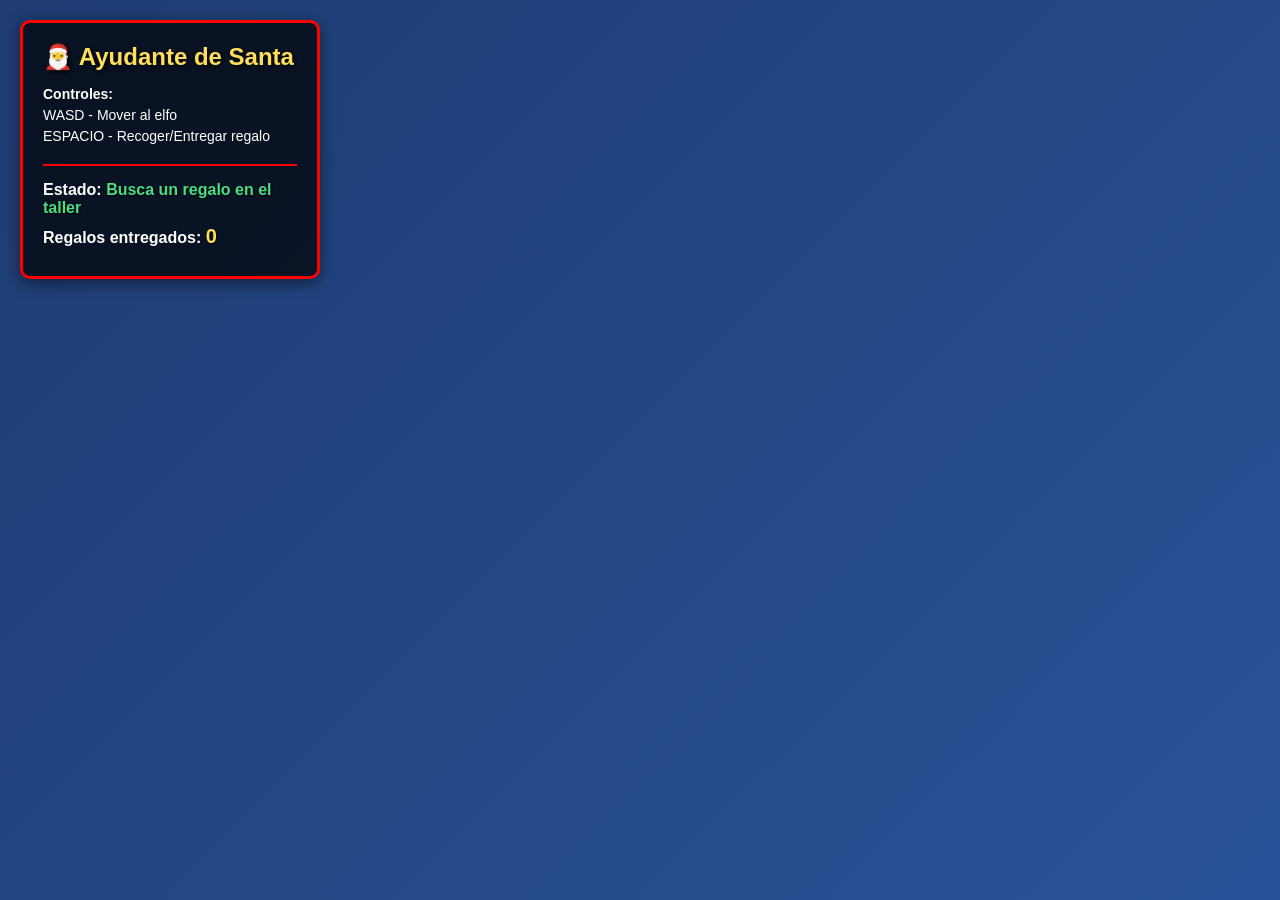
<file: Examen-01/index.html>
<!DOCTYPE html>
<html lang="es">
<head>
    <meta charset="UTF-8">
    <meta name="viewport" content="width=device-width, initial-scale=1.0">
    <title>Ayudante de Santa - Juego 3D</title>
    <link rel="stylesheet" href="styles/styles.css">
    <!-- Cargar Babylon.js desde CDN -->
    <script src="https://cdn.babylonjs.com/babylon.js"></script>
    <script src="https://cdn.babylonjs.com/loaders/babylonjs.loaders.min.js"></script>
</head>
<body>
    <div id="game-container">
        <div id="hud">
            <h1>🎅 Ayudante de Santa</h1>
            <div id="instructions">
                <p><strong>Controles:</strong></p>
                <p>WASD - Mover al elfo</p>
                <p>ESPACIO - Recoger/Entregar regalo</p>
            </div>
            <div id="status">
                <p>Estado: <span id="game-status">Busca un regalo en el taller</span></p>
                <p>Regalos entregados: <span id="gift-count">0</span></p>
            </div>
        </div>
        <canvas id="renderCanvas"></canvas>
    </div>
    
    <!-- Cargar el script principal del juego -->
    <script src="scripts/main.js"></script>
</body>
</html>
</file>
<file: Examen-01/styles/styles.css>
/* Estilos generales */
* {
    margin: 0;
    padding: 0;
    box-sizing: border-box;
}

html, body {
    width: 100%;
    height: 100%;
    overflow: hidden;
    font-family: 'Arial', sans-serif;
    background: linear-gradient(135deg, #1e3c72 0%, #2a5298 100%);
}

/* Contenedor del juego */
#game-container {
    position: relative;
    width: 100%;
    height: 100%;
}

/* Canvas de Babylon.js */
#renderCanvas {
    width: 100%;
    height: 100%;
    display: block;
    touch-action: none;
    outline: none;
}

/* HUD (Interfaz de usuario) */
#hud {
    position: absolute;
    top: 20px;
    left: 20px;
    background: rgba(0, 0, 0, 0.7);
    color: white;
    padding: 20px;
    border-radius: 10px;
    border: 3px solid #ff0000;
    box-shadow: 0 4px 15px rgba(0, 0, 0, 0.5);
    z-index: 100;
    max-width: 300px;
}

#hud h1 {
    font-size: 24px;
    margin-bottom: 15px;
    color: #ffde59;
    text-shadow: 2px 2px 4px rgba(0, 0, 0, 0.8);
}

#instructions {
    margin-bottom: 15px;
    padding-bottom: 15px;
    border-bottom: 2px solid #ff0000;
}

#instructions p {
    margin: 5px 0;
    font-size: 14px;
}

#status p {
    margin: 8px 0;
    font-size: 16px;
    font-weight: bold;
}

#game-status {
    color: #4ade80;
    text-shadow: 1px 1px 2px rgba(0, 0, 0, 0.8);
}

#gift-count {
    color: #ffde59;
    font-size: 20px;
    text-shadow: 1px 1px 2px rgba(0, 0, 0, 0.8);
}

/* Animación de pulso para el título */
@keyframes pulse {
    0%, 100% {
        transform: scale(1);
    }
    50% {
        transform: scale(1.05);
    }
}

#hud h1 {
    animation: pulse 2s ease-in-out infinite;
}
</file>
